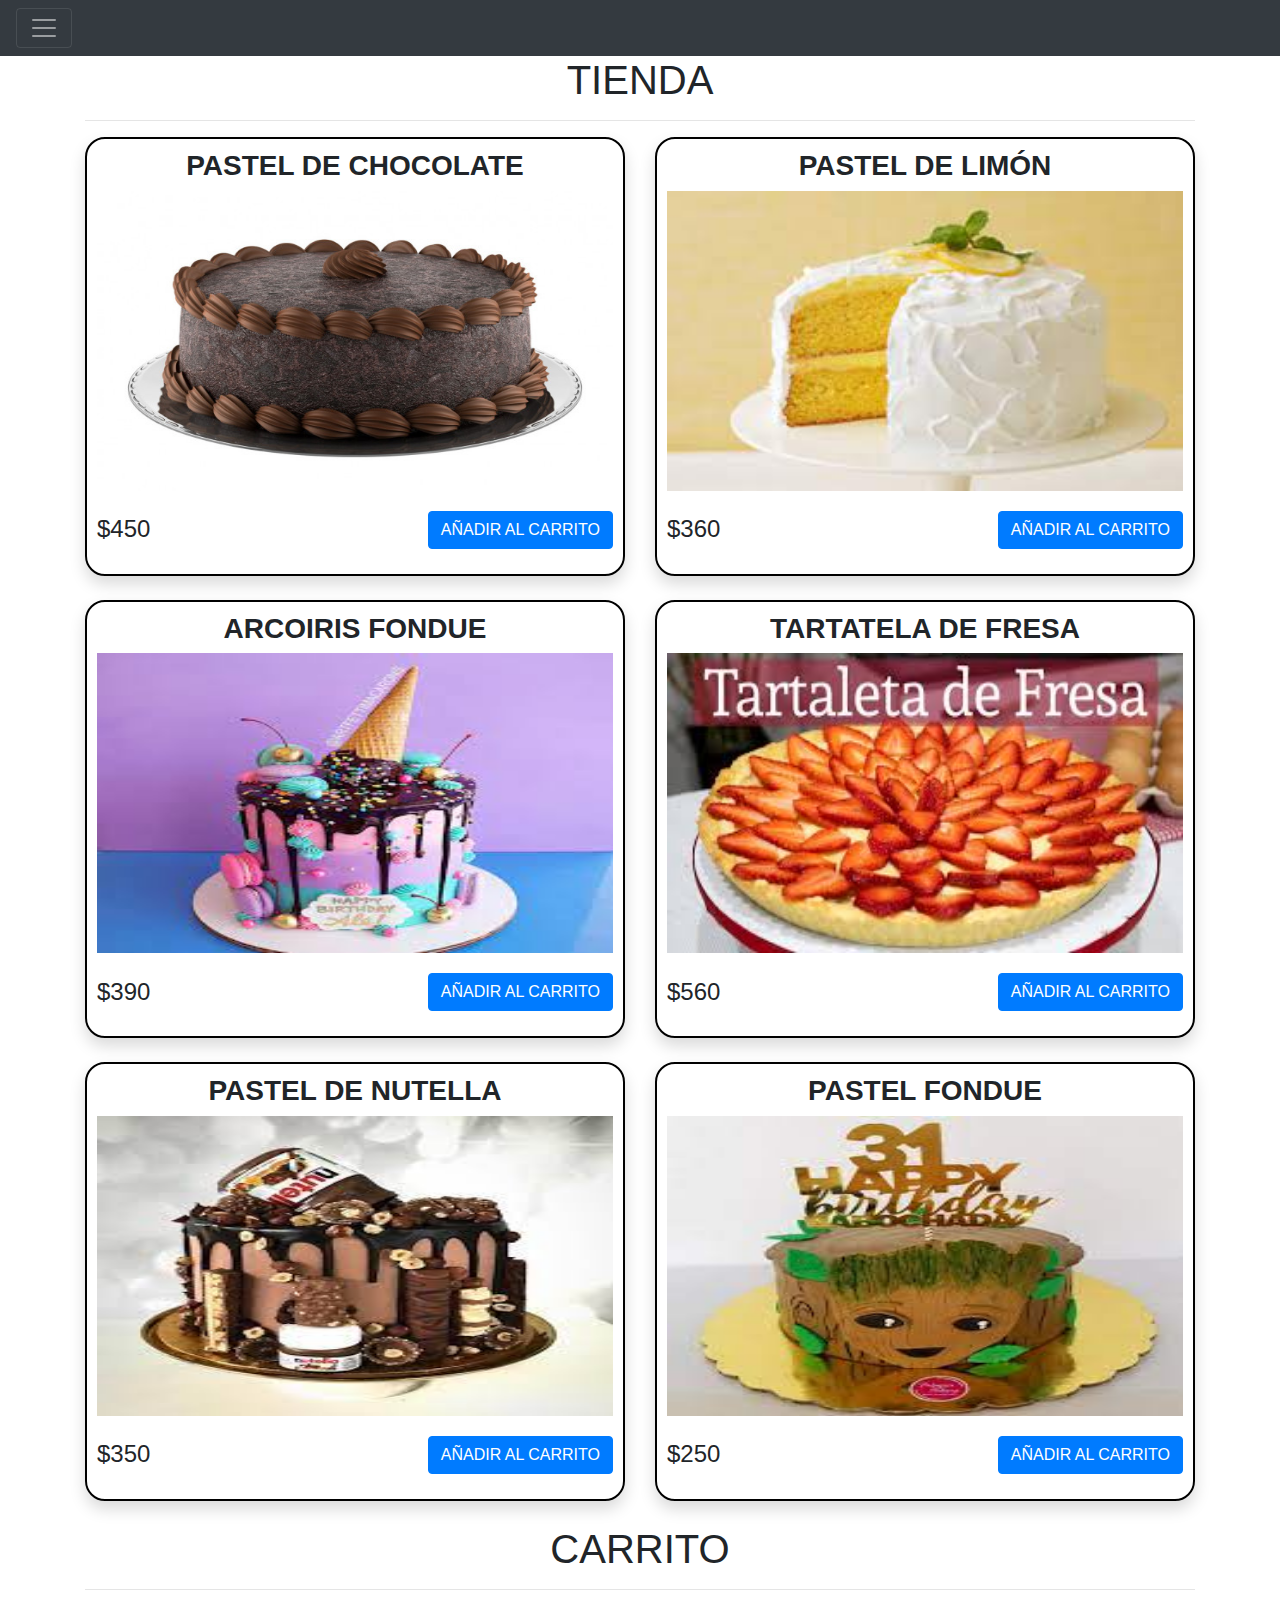
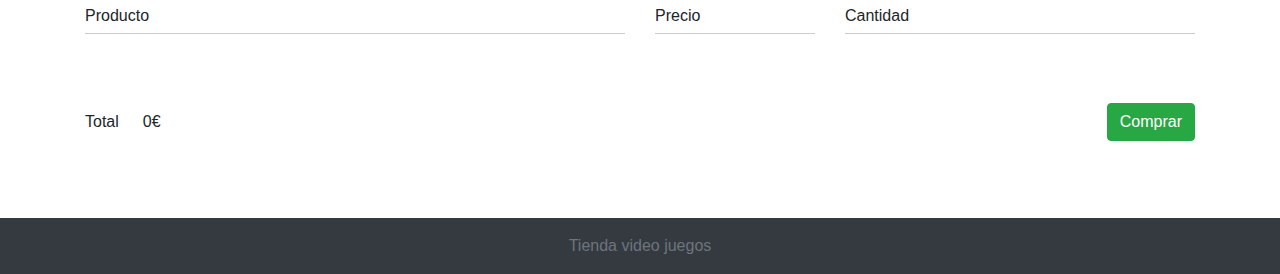
<file: formularios/index.html>
<!DOCTYPE html>
<html lang="en">

<head>
    <meta charset="UTF-8">
    <meta name="viewport" content="width=device-width, initial-scale=1.0">
    <link rel="stylesheet" href="https://stackpath.bootstrapcdn.com/bootstrap/4.5.2/css/bootstrap.min.css"
        integrity="sha384-JcKb8q3iqJ61gNV9KGb8thSsNjpSL0n8PARn9HuZOnIxN0hoP+VmmDGMN5t9UJ0Z" crossorigin="anonymous">
    <link rel="stylesheet" href="CSS/style1.css">
    <title>Tienda</title>
</head>

<body>

    <nav class="navbar navbar-dark bg-dark">
        <button class="navbar-toggler" type="button" data-toggle="collapse" data-target="#navbarToggleExternalContent"
            aria-controls="navbarToggleExternalContent" aria-expanded="false" aria-label="Toggle navigation">
            <span class="navbar-toggler-icon"></span>
        </button>
    </nav>
    <header>
        <div class="container">
            <h1 class="text-center">TIENDA</h1>
            <hr>
        </div>
    </header>
    <!-- START SECTION STORE -->
    <section class="store">
        <div class="container">
            <div class="items">
                <div class="row">

                    <div class="col-12 col-md-6">
                        <div class="item shadow mb-4">
                            <h3 class="item-title">Pastel de chocolate</h3>
                            <img class="item-image" src="./img/pokemon-azul.jpg">

                            <div class="item-details">
                                <h4 class="item-price">$450</h4>
                                <button class="item-button btn btn-primary addToCart">AÑADIR AL CARRITO</button>
                            </div>
                        </div>
                    </div>
                    <div class="col-12 col-md-6">
                        <div class="item shadow mb-4">
                            <h3 class="item-title">Pastel de limón<h3>

                            <img class="item-image" src="./img/pokemon-rojo.jpg">

                            <div class="item-details">
                                <h4 class="item-price">$360</h4>
                                <button class="item-button btn btn-primary addToCart">AÑADIR AL CARRITO</button>
                            </div>
                        </div>
                    </div>
                </div>

                <div class="row">
                    <div class="col-12 col-md-6">
                        <div class="item shadow mb-4">
                            <h3 class="item-title">Arcoiris fondue</h3>

                            <img class="item-image" src="./img/pokemon-verde.jpg">

                            <div class="item-details">
                                <h4 class="item-price">$390</h4>
                                <button class="item-button btn btn-primary addToCart">AÑADIR AL CARRITO</button>
                            </div>
                        </div>
                    </div>
                    <div class="col-12 col-md-6">
                        <div class="item shadow mb-4">
                            <h3 class="item-title">Tartatela de fresa</h3>

                            <img class="item-image" src="./img/pokemon-plata.jpg">

                            <div class="item-details">
                                <h4 class="item-price">$560</h4>
                                <button class="item-button btn btn-primary addToCart">AÑADIR AL CARRITO</button>
                            </div>
                        </div>
                    </div>
                </div>
                <div class="row">
                    <div class="col-12 col-md-6">
                        <div class="item shadow mb-4">
                            <h3 class="item-title">Pastel de nutella</h3>

                            <img class="item-image" src="./img/pokemon-oro.jpg">
                            <div class="item-details">
                                <h4 class="item-price">$350</h4>
                                <button class="item-button btn btn-primary addToCart">AÑADIR AL CARRITO</button>
                            </div>
                        </div>
                    </div>
                    <div class="col-12 col-md-6">
                        <div class="item shadow mb-4">
                            <h3 class="item-title">Pastel fondue<h3>

                            <img class="item-image" src="./img/sonic.jpg">
                            <div class="item-details">
                                <h4 class="item-price">$250</h4>
                                <button class="item-button btn btn-primary addToCart">AÑADIR AL CARRITO</button>
                            </div>
                        </div>
                    </div>
                </div>
            </div>
        </div>
    </section>
    <!-- END SECTION STORE -->
    <!-- START SECTION SHOPPING CART -->
    <section class="shopping-cart">
        <div class="container">
            <h1 class="text-center">CARRITO</h1>
            <hr>
            <div class="row">
                <div class="col-6">
                    <div class="shopping-cart-header">
                        <h6>Producto</h6>
                    </div>
                </div>
                <div class="col-2">
                    <div class="shopping-cart-header">
                        <h6 class="text-truncate">Precio</h6>
                    </div>
                </div>
                <div class="col-4">
                    <div class="shopping-cart-header">
                        <h6>Cantidad</h6>
                    </div>
                </div>
            </div>
            <!-- ? START SHOPPING CART ITEMS -->
            <div class="shopping-cart-items shoppingCartItemsContainer">
            </div>
            <!-- ? END SHOPPING CART ITEMS -->

            <!-- START TOTAL -->
            <div class="row">
                <div class="col-12">
                    <div class="shopping-cart-total d-flex align-items-center">
                        <p class="mb-0">Total</p>
                        <p class="ml-4 mb-0 shoppingCartTotal">0€</p>
                        <div class="toast ml-auto bg-info" role="alert" aria-live="assertive" aria-atomic="true"
                            data-delay="2000">
                            <div class="toast-header">
                                <span>✅</span>
                                <strong class="mr-auto ml-1 text-secondary">Elemento en el carrito</strong>
                                <button type="button" class="ml-2 mb-1 close" data-dismiss="toast" aria-label="Close">
                                    <span aria-hidden="true">&times;</span>
                                </button>
                            </div>
                            <div class="toast-body text-white">
                                Se aumentó correctamente la cantidad
                            </div>
                        </div>
                        <button class="btn btn-success ml-auto comprarButton" type="button" data-toggle="modal"
                            data-target="#comprarModal">Comprar</button>
                    </div>
                </div>
            </div>

            <!-- END TOTAL -->

            <!-- START MODAL COMPRA -->
            <div class="modal fade" id="comprarModal" tabindex="-1" aria-labelledby="comprarModalLabel"
                aria-hidden="true">
                <div class="modal-dialog modal-dialog-centered">
                    <div class="modal-content">
                        <div class="modal-header">
                            <h5 class="modal-title" id="comprarModalLabel">Gracias por su compra</h5>
                            <button type="button" class="close" data-dismiss="modal" aria-label="Close">
                                <span aria-hidden="true">&times;</span>
                            </button>
                        </div>
                        <div class="modal-body">
                            <p>Pronto recibirá su pedido</p>
                        </div>
                        <div class="modal-footer">
                            <button type="button" class="btn btn-secondary" data-dismiss="modal">Cerrar</button>
                        </div>
                    </div>
                </div>
            </div>
            <!-- END MODAL COMPRA -->


        </div>

    </section>
    <!-- END SECTION SHOPPING CART -->


    <!-- START FOOTER -->
    <footer class="bg-dark p-3 mt-5">
        <p class="text-center m-0 text-muted">Tienda video juegos</p>
    </footer>
    <!-- END FOOTER -->




    <!-- SCRIPTS -->
    <script src="https://code.jquery.com/jquery-3.5.1.slim.min.js"
        integrity="sha384-DfXdz2htPH0lsSSs5nCTpuj/zy4C+OGpamoFVy38MVBnE+IbbVYUew+OrCXaRkfj"
        crossorigin="anonymous"></script>
    <script src="https://cdn.jsdelivr.net/npm/popper.js@1.16.1/dist/umd/popper.min.js"
        integrity="sha384-9/reFTGAW83EW2RDu2S0VKaIzap3H66lZH81PoYlFhbGU+6BZp6G7niu735Sk7lN"
        crossorigin="anonymous"></script>
    <script src="https://stackpath.bootstrapcdn.com/bootstrap/4.5.2/js/bootstrap.min.js"
        integrity="sha384-B4gt1jrGC7Jh4AgTPSdUtOBvfO8shuf57BaghqFfPlYxofvL8/KUEfYiJOMMV+rV"
        crossorigin="anonymous"></script>

    <script src="JS/tienda.js"></script>

</body>

</html>
</file>
<file: formularios/CSS/style1.css>
.item {
  border: 2px solid #000;
  padding: 10px;
  border-radius: 20px;
}

.item-title {
  text-transform: uppercase;
  text-align: center;
  font-weight: 600;
}

.item-image {
  height: 300px;
  width: 100%;
}

.item-details {
  display: flex;
  justify-content: space-between;
  align-items: center;
  margin: 20px 0px 15px;
}

.item-details > .item-price {
  margin: 0;
}

/* ? SHOPPING CART */
.shopping-cart-items {
  padding: 20px 0px;
}

.shopping-cart-header {
  border-bottom: 1px solid #ccc;
}

.shopping-cart-image {
  max-width: 80px;
  border-radius: 20px;
}

.shopping-cart-quantity-input {
  max-width: 45px;
  border: 1px solid #ccc;
  border-radius: 5px;
  background: #eee;
  padding: 5px;
}

.shopping-cart-total {
  min-height: 96px;
}
</file>
